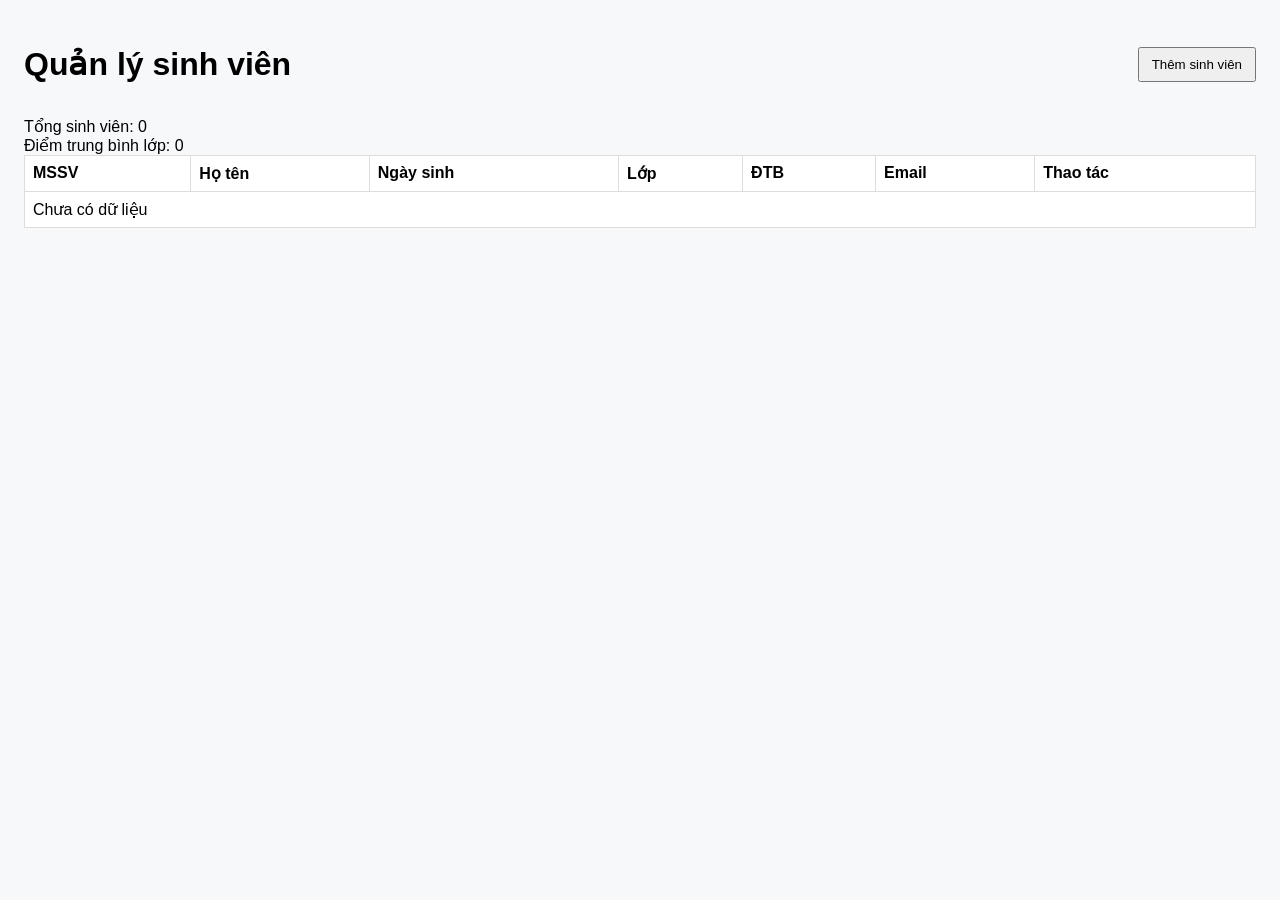
<file: sessione_03_javascript/bai1/index.html>
<!doctype html>
<html lang="vi">
<head>
  <meta charset="utf-8">
  <meta name="viewport" content="width=device-width,initial-scale=1">
  <title>Quản lý sinh viên - Bài 1</title>
  <link rel="stylesheet" href="style.css">
</head>
<body>
  <header>
    <h1>Quản lý sinh viên</h1>
    <div class="controls">
      <button id="open-add">Thêm sinh viên</button>
    </div>
  </header>
  <section class="stats">
    <div>Tổng sinh viên: <span id="total">0</span></div>
    <div>Điểm trung bình lớp: <span id="avg">0</span></div>
  </section>
  <section>
    <table>
      <thead>
        <tr><th>MSSV</th><th>Họ tên</th><th>Ngày sinh</th><th>Lớp</th><th>ĐTB</th><th>Email</th><th>Thao tác</th></tr>
      </thead>
      <tbody id="student-tbody"></tbody>
    </table>
  </section>

  <div id="student-modal" class="modal hidden">
    <div class="modal-content">
      <h2 id="modal-title">Thêm sinh viên</h2>
      <form id="student-form">
        <div class="form-row">
          <label for="msv">MSSV</label>
          <input id="msv" required>
        </div>
        <div class="form-row">
          <label for="name">Họ và tên</label>
          <input id="name" required>
        </div>
        <div class="form-row">
          <label for="dob">Ngày sinh</label>
          <input id="dob" type="date" required>
        </div>
        <div class="form-row">
          <label for="className">Lớp</label>
          <input id="className" required>
        </div>
        <div class="form-row">
          <label for="avgGrade">Điểm trung bình</label>
          <input id="avgGrade" type="number" step="0.01" min="0" max="10" required>
        </div>
        <div class="form-row">
          <label for="email">Email</label>
          <input id="email" type="email" required>
        </div>
        <div class="form-actions">
          <button type="submit" id="save">Lưu</button>
          <button type="button" id="cancel">Hủy</button>
        </div>
      </form>
    </div>
  </div>

  <div id="message" class="message hidden"></div>

  <script src="app.js"></script>
</body>
</html>
</file>
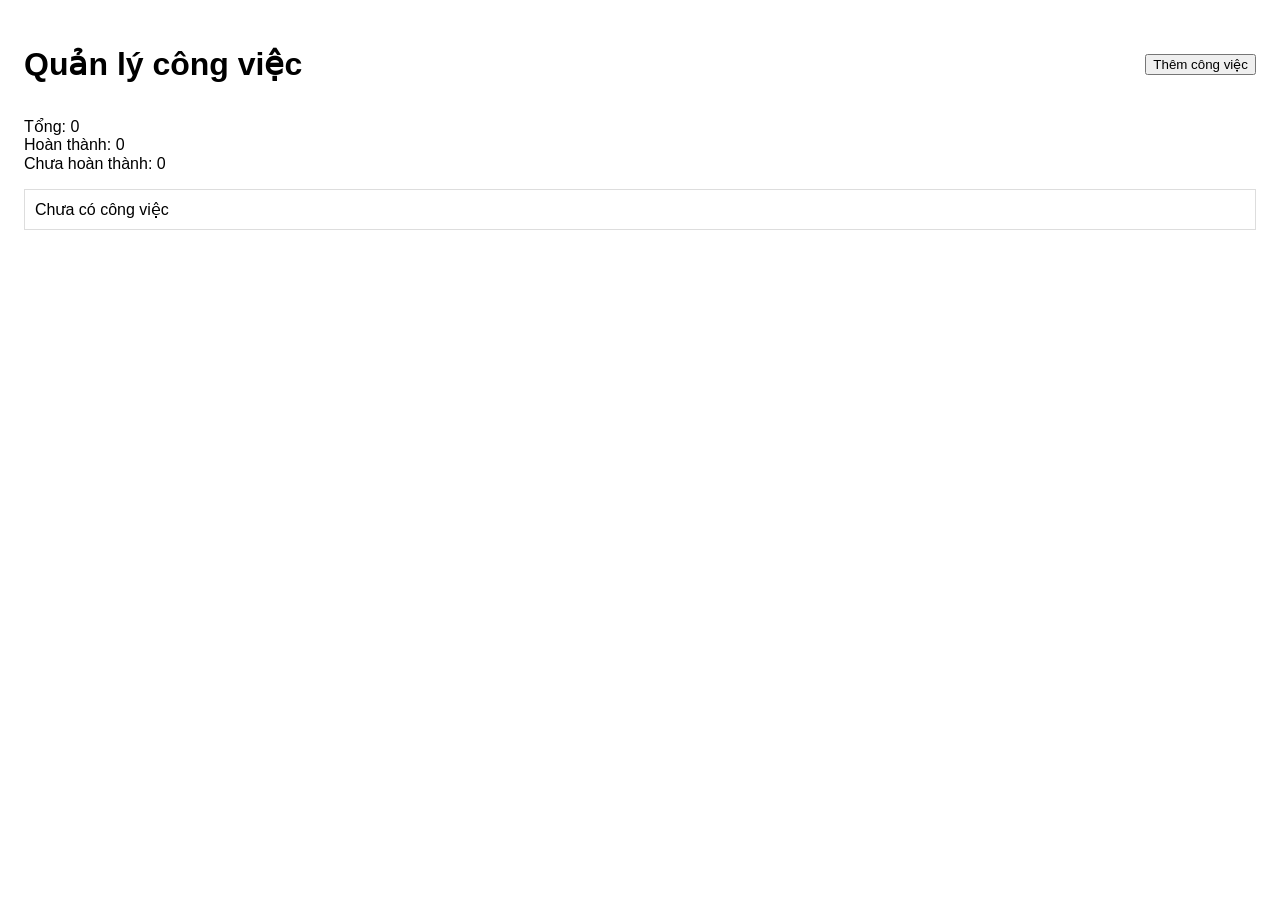
<file: sessione_03_javascript/bai2/index.html>
<!doctype html>
<html lang="vi">
<head>
  <meta charset="utf-8">
  <meta name="viewport" content="width=device-width,initial-scale=1">
  <title>Quản lý công việc - Bài 2</title>
  <link rel="stylesheet" href="style.css">
</head>
<body>
  <header>
    <h1>Quản lý công việc</h1>
    <div>
      <button id="open-add">Thêm công việc</button>
    </div>
  </header>

  <section class="stats">
    <div>Tổng: <span id="total">0</span></div>
    <div>Hoàn thành: <span id="done">0</span></div>
    <div>Chưa hoàn thành: <span id="pending">0</span></div>
  </section>

  <section>
    <ul id="tasks-list" class="tasks"></ul>
  </section>

  <div id="task-modal" class="modal hidden">
    <div class="modal-content">
      <h2 id="modal-title">Thêm công việc</h2>

      <form id="task-form">

        <label for="title">Tiêu đề</label><br>
        <input id="title" required><br><br>

        <label for="desc">Mô tả</label><br>
        <input id="desc"><br><br>

        <label for="due">Hạn hoàn thành</label><br>
        <input id="due" type="date"><br><br>

        <label for="priority">Mức ưu tiên</label><br>
        <select id="priority">
          <option value="normal">Bình thường</option>
          <option value="high">Cao</option>
        </select><br><br>

        <div class="form-actions">
          <button type="submit">Lưu</button>
          <button type="button" id="cancel">Hủy</button>
        </div>

      </form>
    </div>
  </div>

  <div id="message" class="message hidden"></div>

  <script src="app.js"></script>
</body>
</html>
</file>
<file: sessione_03_javascript/bai1/style.css>
*{box-sizing:border-box;font-family:Segoe UI,Roboto,Arial}
body{padding:16px;background:#f6f8fa}
header{display:flex;justify-content:space-between;align-items:center;margin-bottom:12px}
table{width:100%;border-collapse:collapse;background:#fff}
td,th{padding:8px;border:1px solid #ddd;text-align:left}
.controls button{padding:8px 12px}
.modal{position:fixed;inset:0;display:flex;align-items:center;justify-content:center;background:rgba(0,0,0,0.4)}
.modal.hidden{display:none}
.modal-content{background:#fff;padding:16px;border-radius:6px;width:360px}
.form-actions{display:flex;gap:8px;margin-top:8px}
.message{position:fixed;right:16px;bottom:16px;padding:10px;background:#2ecc71;color:#fff;border-radius:4px}
.message.hidden{display:none}
button.action{padding:4px 8px;margin-left:4px}

/* Form layout: each input on its own line */
.modal-content .form-row{margin-bottom:8px}
.modal-content label{display:block;margin-bottom:6px;font-weight:600}
.modal-content input,.modal-content select{width:100%;padding:8px;border:1px solid #ccc;border-radius:4px}
.modal-content .form-actions{display:flex;justify-content:flex-end}
</file>
<file: sessione_03_javascript/bai2/style.css>
*{box-sizing:border-box;font-family:Segoe UI,Roboto,Arial}
body{padding:16px;background:#fff}
header{display:flex;justify-content:space-between;align-items:center;margin-bottom:12px}
.tasks{list-style:none;padding:0}
.tasks li{padding:10px;border:1px solid #ddd;margin-bottom:8px;display:flex;justify-content:space-between;align-items:center}
.modal{position:fixed;inset:0;display:flex;align-items:center;justify-content:center;background:rgba(0,0,0,0.4)}
.modal.hidden{display:none}
.modal-content{background:#fff;padding:16px;border-radius:6px;width:360px}
.form-actions{display:flex;gap:8px;margin-top:8px}
.message{position:fixed;right:16px;bottom:16px;padding:10px;background:#3498db;color:#fff;border-radius:4px}
.message.hidden{display:none}
</file>
